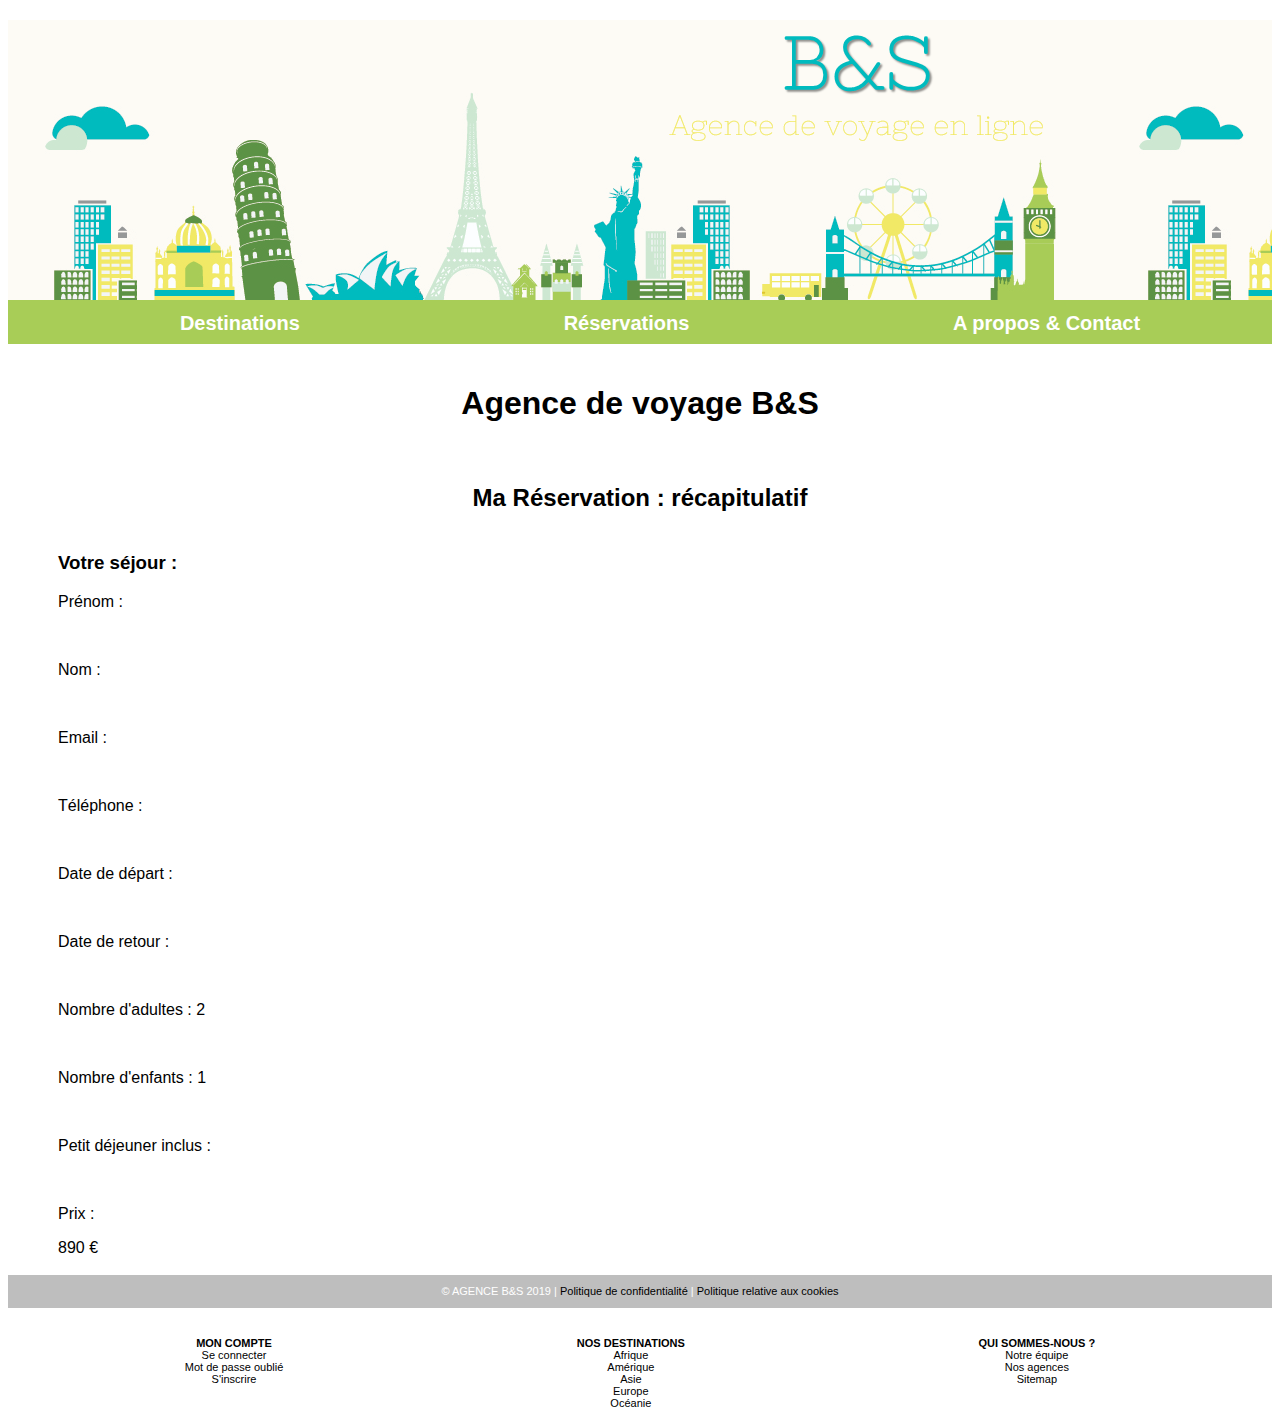
<file: confirmation.html>
<!DOCTYPE html>
<html lang='fr'>
  <head>
    <meta charset="utf-8"/>
    <link rel="stylesheet" href="css/header.css">
    <link rel="stylesheet" href="css/index.css">
    <link rel="stylesheet" href="css/footer.css">
    <script src='index.js'></script>
   
    <title>Agence de voyage en ligne - B&S corporation</title>
  </head>
  <script>
  function data(){
    
    var searchParams = new URLSearchParams(window.location.search);
    
    console.log('1');
    document.getElementById("prenom").innerHTML = searchParams.get("prenom");

    console.log('2');
    document.getElementById("nom").innerHTML = searchParams.get("nom");
    console.log('3');
    document.getElementById("email").innerHTML = searchParams.get("email");
    document.getElementById("telephone").innerHTML = searchParams.get("telephone");
    document.getElementById("date_depart").innerHTML = searchParams.get("date_depart");
    document.getElementById("date_retour").innerHTML = searchParams.get("date_retour");
    document.getElementById("nb_adultes").innerHTML = searchParams.get("nb_adultes");
    document.getElementById("nb_enfants").innerHTML = searchParams.get("nb_enfants");
    document.getElementById("petit_dej").innerHTML = searchParams.get("petit_dej");
    document.getElementById("prix").innerHTML = searchParams.get("prix");
  
  } 

  </script>

  <body onload="data()">
	<!--NAVBAR-->
      <nav>
        <ul class="menu">
          <li>
            <a href="./index.html">Destinations</a>
          </li>
          <li>
            <a href="./reservations.html">Réservations</a>
          </li>
          <li>
            <a href="./contact.html">A propos & Contact</a>
          </li>
        </ul>
    </nav>

	<h1>Agence de voyage B&S</h1>
	

	<h2>Ma Réservation : récapitulatif</h2>
  <div id="reservation">
  	<p id="resa"><h3>Votre séjour :</h3></p>
    <p>Prénom : </p><p id="prenom" ></p><br/>
    <p>Nom : </p><p id="nom"></p><br/>
    <p>Email : </p><p id="email"></p><br/>
    <p>Téléphone : </p><p id="telephone"></p><br/>
    <p>Date de départ : </p><p id="date_depart"></p><br/>
    <p>Date de retour : </p><p id="date_retour"></p><br/>
    <p>Nombre d'adultes : 2</p><p id="nb_adultes"></p><br/>
    <p>Nombre d'enfants : 1</p><p id="nb_enfants"></p><br/>
    <p>Petit déjeuner inclus : </p><p id="petit_dej"></p><br/>
    <p>Prix : </p><p id="prix"></p>890 €<br/><br/>
  </div>
	

	</body>

	<!--FOOTER-->
    <footer>
      
     
      <div class="footer">


        © AGENCE B&S 2019
        <span class="linkDivider">|</span>
        <a href="index.html">Politique de confidentialité</a>
        <span class="linkDivider">|</span>
        <a href="index.html">Politique relative aux cookies</a>

                 
        <div class="boxes">

          <div id="box1">
            <ul>
              <li class="head" id="contact.html"><a href="contact.html">MON COMPTE</a></li>
              <li><a href="contact.html">Se connecter</a></li>
              <li>Mot de passe oublié</li>
              <li>S'inscrire</li>
            </ul> 
          </div>

          <div id="box2">
            <ul>
              <li class="head"><a href="index.html">NOS DESTINATIONS</a></li>
			  <li><a href="reservation.html">Afrique</a></li>
              <li><a href="reservations.html">Amérique</a></li>
              <li><a href="reservations.html">Asie</a></li>
              <li><a href="reservations.html">Europe</a></li>
			  <li><a href="reservations.html">Océanie</a></li>

            </ul>
          </div>

          <div id="box3">
            <ul>
              <li class="head"><a href="contact.html">QUI SOMMES-NOUS ?</a></li>
              <li><a href="contact.html">Notre équipe</a></li>
              <li><a href="">Nos agences</a></li>
              <li><a href="">Sitemap</a></li>
            </ul>
          </div>

       </div>

     </div>           


   </footer>
    <!-- END FOOTER  -->



</html>
</file>
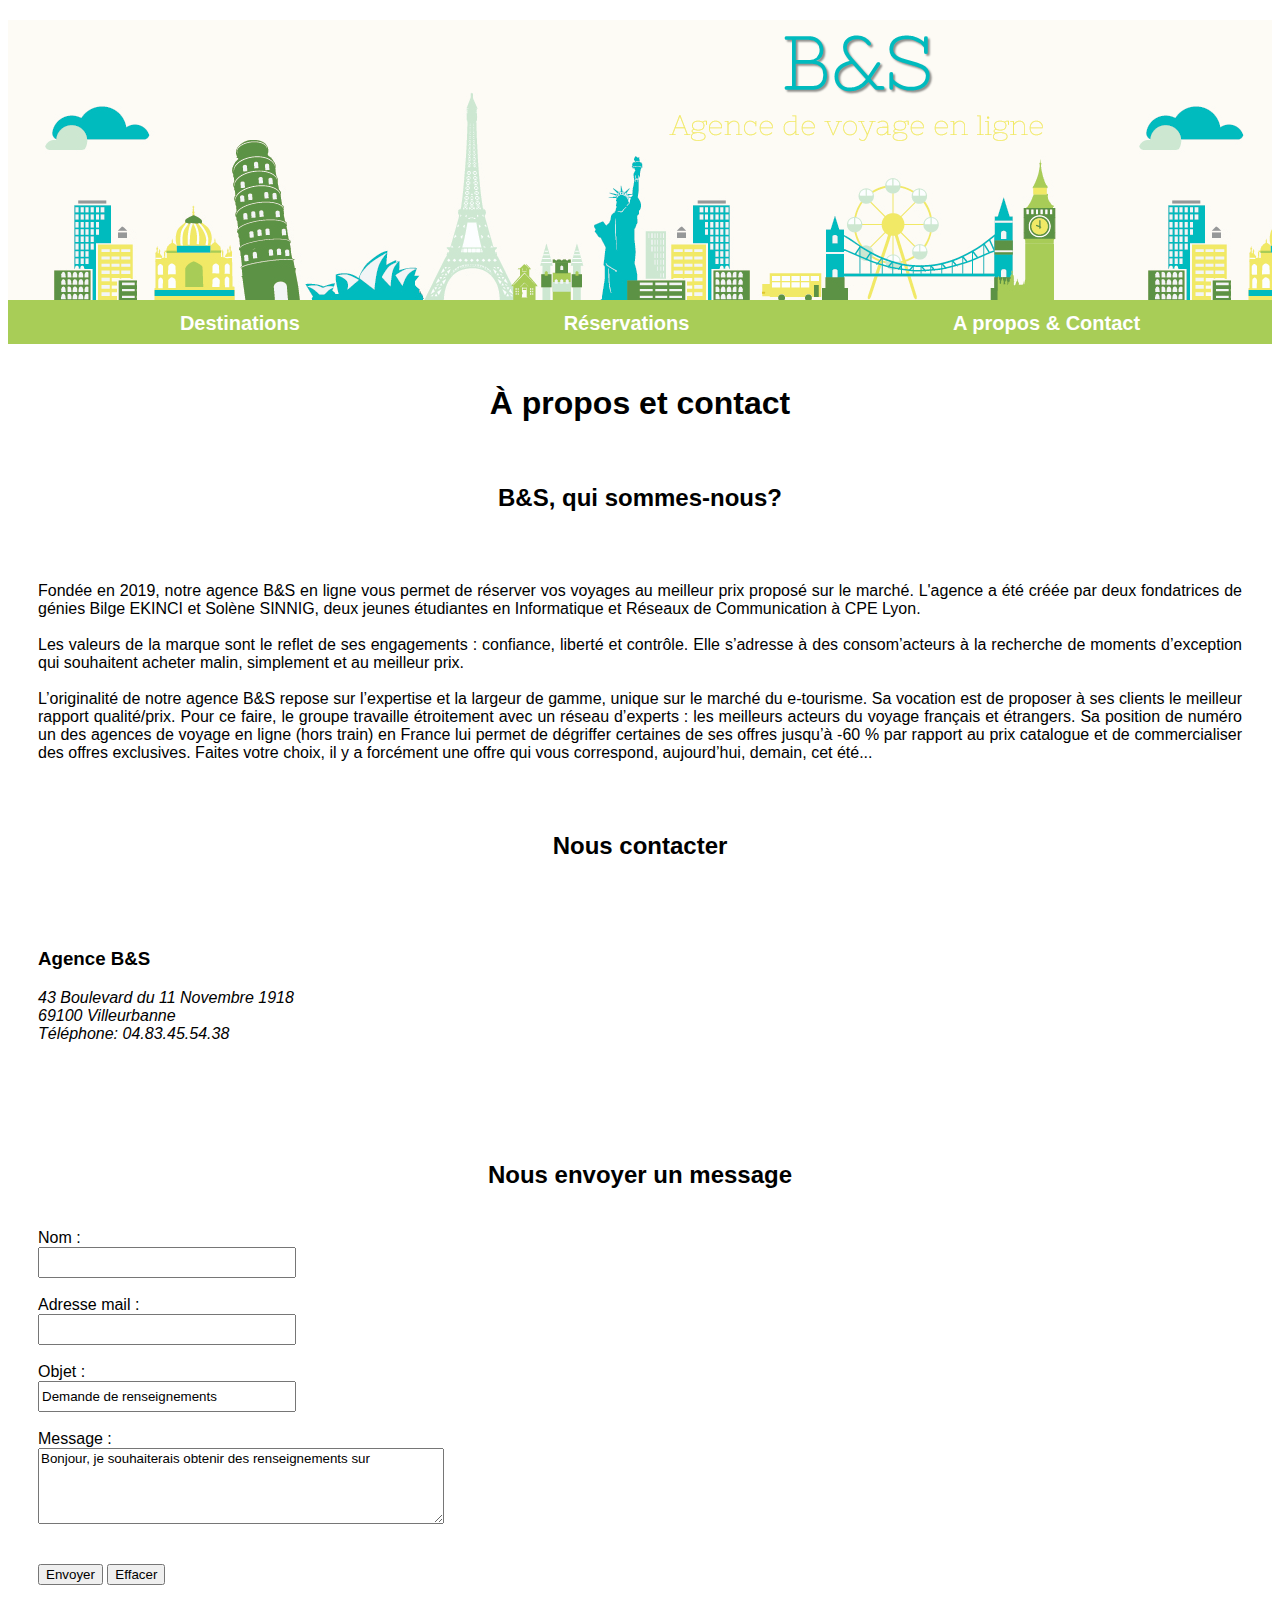
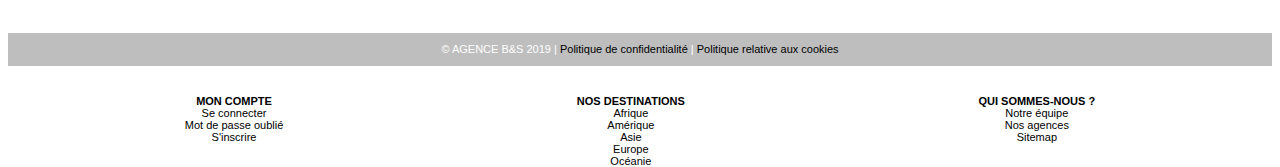
<file: contact.html>
<!DOCTYPE html>
<html lang='fr'>
  <head>
    <meta charset="utf-8"/>
    <link rel="stylesheet" href="css/header.css">
    <link rel="stylesheet" href="css/index.css">
    <link rel="stylesheet" href="css/footer.css">
    <link rel="stylesheet" href="css/contact.css">
    <script src='index.js'></script>
   
    <title>Agence de voyage en ligne - B&S corporation</title>
  </head>
  <body>
	<!--NAVBAR-->
      <nav>
        <ul class="menu">
          <li>
            <a href="./index.html">Destinations</a>
          </li>
          <li>
            <a href="./reservations.html">Réservations</a>
          </li>
          <li>
            <a href="./contact.html">A propos & Contact</a>
          </li>
        </ul>
    </nav>

	<h1>À propos et contact</h1>
	<h2>B&S, qui sommes-nous?</h2>
	<p class="text"> Fondée en 2019, notre agence B&S en ligne vous permet de réserver vos voyages au meilleur prix proposé sur le marché. L'agence a été créée par deux fondatrices de génies Bilge EKINCI et Solène SINNIG, deux jeunes étudiantes en Informatique et Réseaux de Communication à CPE Lyon.
	<br/><br/>
	Les valeurs de la marque sont le reflet de ses engagements : confiance, liberté et contrôle. Elle s’adresse à des consom’acteurs à la recherche de moments d’exception qui souhaitent acheter malin, simplement et au meilleur prix.
	<br/><br/>
	L’originalité de notre agence B&S repose sur l’expertise et la largeur de gamme, unique sur le marché du e-tourisme. Sa vocation est de proposer à ses clients le meilleur rapport qualité/prix. Pour ce faire, le groupe travaille étroitement avec un réseau d’experts : les meilleurs acteurs du voyage français et étrangers. Sa position de numéro un des agences de voyage en ligne (hors train) en France lui permet de dégriffer certaines de ses offres jusqu’à -60 % par rapport au prix catalogue et de commercialiser des offres exclusives. Faites votre choix, il y a forcément une offre qui vous correspond, aujourd’hui, demain, cet été...
	</p>
	<h2>Nous contacter</h2>
	<div id="etatcivil">
		<h3>Agence B&S</h3>
		<address>43 Boulevard du 11 Novembre 1918<br/>
		69100 Villeurbanne<br/>
		Téléphone: 04.83.45.54.38<br/>
		</address>
	</div>
	<br/>
  <div class="text">
  	<h2>Nous envoyer un message</h3>
  	<form method=post action="mailto:solene.sinnig@cpe.fr?subject=Demande de renseignements&body=Bonjour, je souhaiterais obtenir des renseignements sur">
  	Nom :<br/> 
  	<input type="text" name="nom" style="width: 250px; height: 25px;"><br/><br/>
  	Adresse mail :<br/>
  	<input type="email" name="email" style="width: 250px; height: 25px;"><br/><br/>
  	Objet :<br/>
  	<input type="objet" name="objet" style="width: 250px; height: 25px;" value="Demande de renseignements"><br/><br/>
  	Message :<br/>
  	<textarea name="message" rows=8 cols=80>Bonjour, je souhaiterais obtenir des renseignements sur</textarea>
  	<br/><br/><br/>

      <input type="submit" value=Envoyer>
  	<input type="reset" value=Effacer>
  	<br/><br/>
  		 
  	</form>
  </div>
	
</body>
	<!--FOOTER-->
    <footer>
      
     
      <div class="footer">


        © AGENCE B&S 2019
        <span class="linkDivider">|</span>
        <a href="index.html">Politique de confidentialité</a>
        <span class="linkDivider">|</span>
        <a href="index.html">Politique relative aux cookies</a>

                 
        <div class="boxes">

          <div id="box1">
            <ul>
              <li class="head" id="contact.html"><a href="contact.html">MON COMPTE</a></li>
              <li><a href="contact.html">Se connecter</a></li>
              <li>Mot de passe oublié</li>
              <li>S'inscrire</li>
            </ul> 
          </div>

          <div id="box2">
            <ul>
              <li class="head"><a href="index.html">NOS DESTINATIONS</a></li>
			  <li><a href="reservation.html">Afrique</a></li>
              <li><a href="reservations.html">Amérique</a></li>
              <li><a href="reservations.html">Asie</a></li>
              <li><a href="reservations.html">Europe</a></li>
			  <li><a href="reservations.html">Océanie</a></li>

            </ul>
          </div>

          <div id="box3">
            <ul>
              <li class="head"><a href="contact.html">QUI SOMMES-NOUS ?</a></li>
              <li><a href="contact.html">Notre équipe</a></li>
              <li><a href="">Nos agences</a></li>
              <li><a href="">Sitemap</a></li>
            </ul>
          </div>

       </div>

     </div>           


   </footer>
    <!-- END FOOTER  -->
</html>
</file>
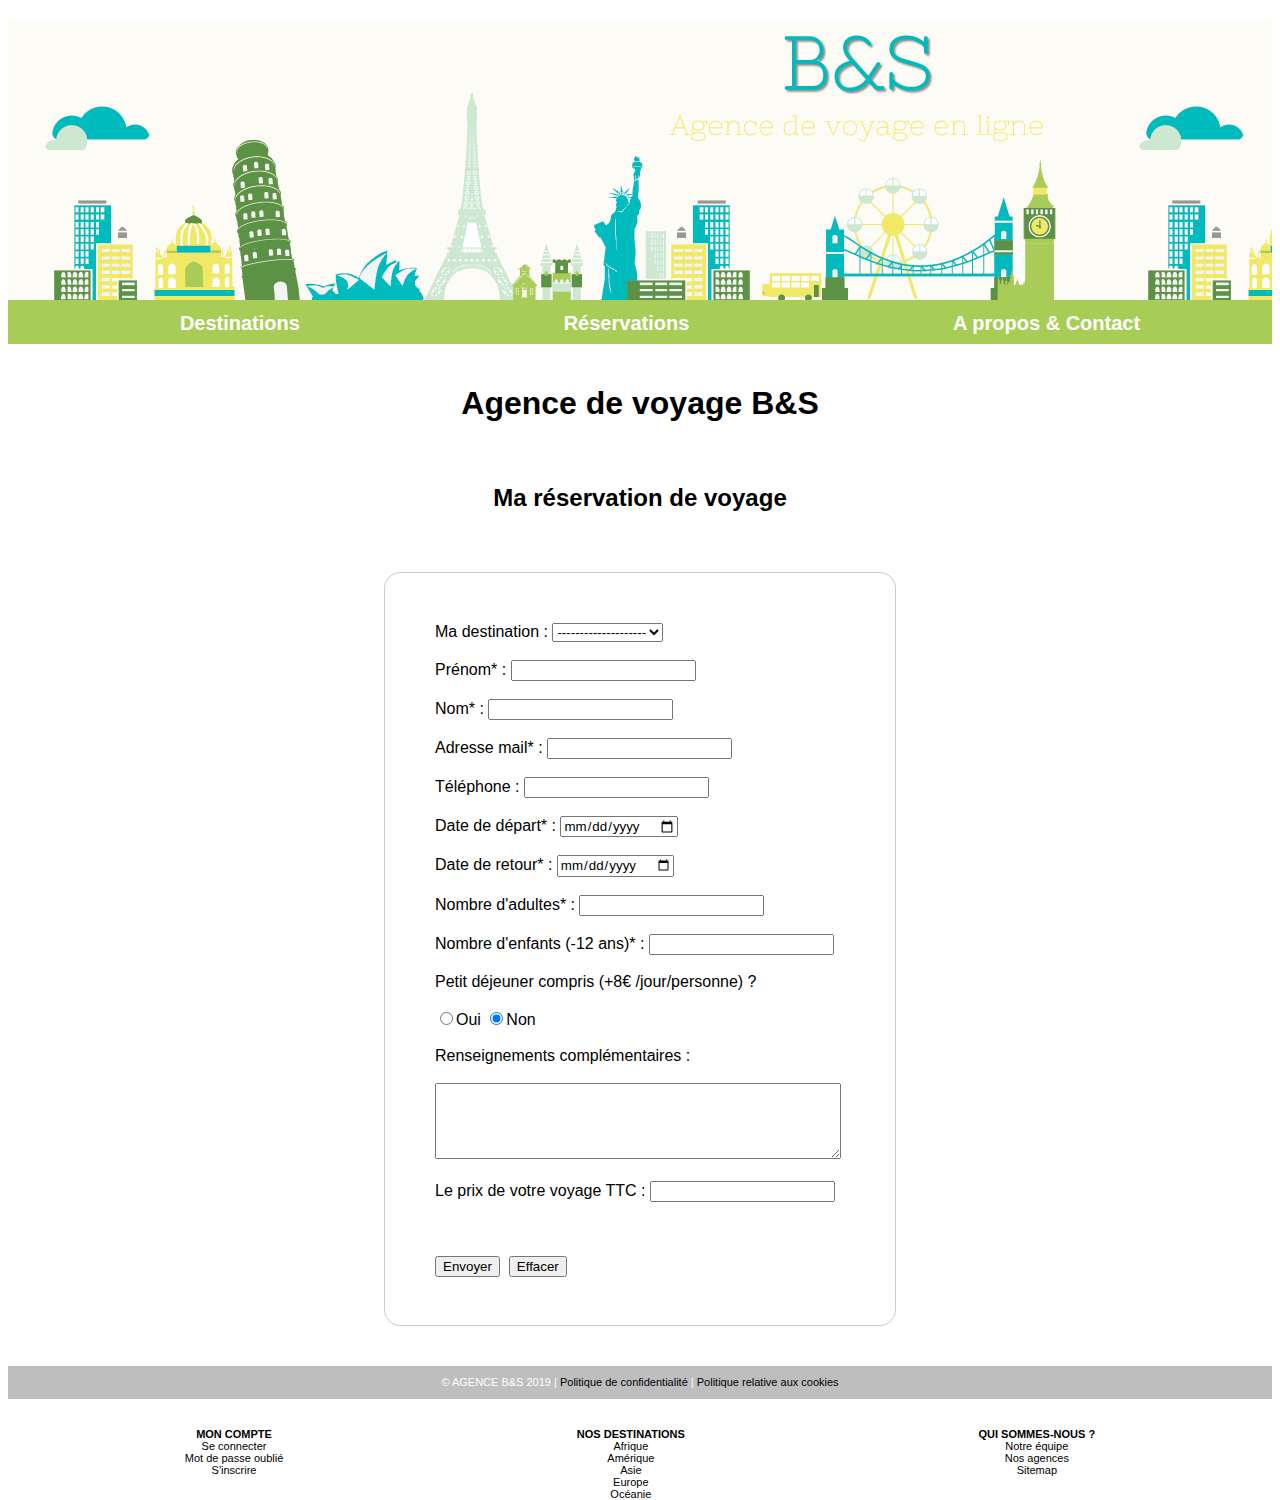
<file: reservations.html>
<!DOCTYPE html>
<html lang='fr'>
  <head>
    <meta charset="utf-8"/>
    <link rel="stylesheet" href="css/header.css">
    <link rel="stylesheet" href="css/index.css">
    <link rel="stylesheet" href="css/footer.css">
   <script src='index.js'>
     

   </script>
    <title>Agence de voyage en ligne - B&S corporation</title>
  </head>
  <body>
  <!--NAVBAR-->
      <nav>
        <ul class="menu">
          <li>
            <a href="./index.html">Destinations</a>
          </li>
          <li>
            <a href="./reservations.html">Réservations</a>
          </li>
          <li>
            <a href="./contact.html">A propos & Contact</a>
          </li>
        </ul>
    </nav>

  <h1>Agence de voyage B&S</h1>
  

  <h2>Ma réservation de voyage</h2>

  <form action="confirmation.html" method="get">
    
    <div>
      Ma destination :
      <select id="destination" required>
        <option value="">--------------------</option>
        <option value="Californie">Californie</option>
        <option value="LB">Laguna Beach</option>
        <option value="Jordanie">Jordanie</option>
        <option value="SF">San Fransisco</option>
        <option value="NY">New York</option>
        <option value="Island">Island</option>
    </select><br/><br/>
      Prénom* : 
      <input type="text" id="prenom" name="prenom" required><br/><br/>
      Nom* : 
      <input type="text" id="name" name="nom" required><br/><br/>
      Adresse mail* :
      <input type="email" id="email" name="email" required><br/><br/>
      Téléphone :
      <input type="text" id="telephone" name="telephone" required><br/><br/>
      Date de départ* : 
      <input type="date" id="date_depart" name="date_depart"  onchange="duree_du_sejour()" required><br/><br/>
      Date de retour* : 
      <input type="date" id="date_retour" name="date_retour"  onchange="duree_du_sejour()" required><br/><br/>
      Nombre d'adultes* : 
      <input type="number" id="nb_adultes" min=0  onchange="my_prix()" required><br/><br/>
      Nombre d'enfants (-12 ans)* : 
      <input type="number" id="nb_enfants" min=0 onchange="my_prix()" required><br/><br/>
      Petit déjeuner compris (+8€ /jour/personne) ? <br/><br/>
      <input type="radio" name="petit_dej" value="oui" onchange="my_prix()" checked>Oui
      <input type="radio" name="petit_dej" value="non" onchange="my_prix()" checked>Non<br/><br/>
  
      Renseignements complémentaires : <br/><br/>
      <textarea type="text" name="renseignements" required></textarea><br/><br/>

      Le prix de votre voyage TTC : 
      <input type="text" id="prix"  ><br/><br/><br/><br/>
      <input type="submit" onchange="recapitulatif()" value="Envoyer">&nbsp;
      <input type="reset" value="Effacer"><br/><br/>    
  
    </div>
    </form>

  </body>

  <!--FOOTER-->
    <footer>
      
     
      <div class="footer">


        © AGENCE B&S 2019
        <span class="linkDivider">|</span>
        <a href="index.html">Politique de confidentialité</a>
        <span class="linkDivider">|</span>
        <a href="index.html">Politique relative aux cookies</a>

                 
        <div class="boxes">

          <div id="box1">
            <ul>
              <li class="head" id="contact.html"><a href="contact.html">MON COMPTE</a></li>
              <li><a href="contact.html">Se connecter</a></li>
              <li>Mot de passe oublié</li>
              <li>S'inscrire</li>
            </ul> 
          </div>

          <div id="box2">
            <ul>
              <li class="head"><a href="index.html">NOS DESTINATIONS</a></li>
        <li><a href="reservation.html">Afrique</a></li>
              <li><a href="reservations.html">Amérique</a></li>
              <li><a href="reservations.html">Asie</a></li>
              <li><a href="reservations.html">Europe</a></li>
        <li><a href="reservations.html">Océanie</a></li>

            </ul>
          </div>

          <div id="box3">
            <ul>
              <li class="head"><a href="contact.html">QUI SOMMES-NOUS ?</a></li>
              <li><a href="contact.html">Notre équipe</a></li>
              <li><a href="">Nos agences</a></li>
              <li><a href="">Sitemap</a></li>
            </ul>
          </div>

       </div>

     </div>           


   </footer>
    <!-- END FOOTER  -->



</html>
</file>
<file: css/header.css>
nav a {
	color : white;
}


nav {
	color: white;
	background-image: url(../img/ban.png);
	height: 324px;
	width: auto;
  	font-weight: bold;
	font-size: 20px;
}

.menu {
	justify-content: space-around;
    list-style: none;
    display: flex;
    flex-direction: row;
}

.menu li {
	list-style: none;
	padding-top : 292px;
}
</file>
<file: css/index.css>
* {

	font-family : Avantgarde, TeX Gyre Adventor, URW Gothic L, sans-serif;
	text-decoration:none; 
}


#titres {
	display : flex;
	justify-content: space-around;
}



h1, h2 {
	justify-content: center;
	text-align: center;
	padding: 20px;
}

form div {
	margin: 0 auto;
	width: 410px;
	padding: 1em;
	border: 1px solid #CCC;
	border-radius: 1em;
	padding : 50px;
	padding-bottom: 30px;
	margin-bottom: 40px;
	margin-top: 40px;
	justify-content: center;
}

#recherche{
	justify-content: space-between;
	text-align: center;
	padding: 45px;
	display: flex;

	border: 0;
	box-shadow: inset 0 0 0 2px #66ccff;
	font-family: Didot, serif;

}

#lignes{
	display: flex;
	flex-direction : row;
	justify-content: space-around;
}

#col-1, #col-2, #col-3 {
	flex-direction: column;
	padding: 20px;
	margin: 10px;
	
}

#col-1 div , #col-2 div, #col-3 div{
	display: flex;
	flex-direction : column;
	background-color: #9ae878;
	color : white;
	font-weight: bold;
	padding-top : 20px;
	text-align : center;
	font-size: 20px;
	font-family: Blippo, fantasy;
	

}

.fit-picture {
	
	margin-top: 30px;
}

textarea {
	height : 70px;
	width : 400px;
}

#reservation{
	padding-left : 50px;
}
</file>
<file: css/footer.css>
footer a {
    color: black;
}

footer p {

	color: black;
}


footer .footer {
    background: #BEBEBE;
    height: 23px;
    color: #FFF!important;
    font-size: 11px;
    text-align: center;
    padding-top: 10px;
}



div#_layout_bottom div.links {
    padding-top: 2.0em;
    padding-bottom: 1.0em;
}

footer {
    margin: 0;
    padding: 0;
    font-size: 100%;
}

 footer .boxes ul {
    margin: 0;
    padding: 0;
    font-size: 100%;
    list-style: none;
    
}

.boxes {
	margin-top: 20px;
    color: black;
}

.head, h2{

    color : black;
	font-weight: bold;
}


.boxes {

    margin-top: 17px;
    display: flex;
    justify-content: space-around;
    margin : 30px;
    padding-top : 10px;

}
</file>
<file: css/contact.css>
* {

	font-family : Avantgarde, TeX Gyre Adventor, URW Gothic L, sans-serif;
	text-decoration:none; 
	
}


.text , #etatcivil {
	text-align: justify;
	padding: 30px;
}
</file>
